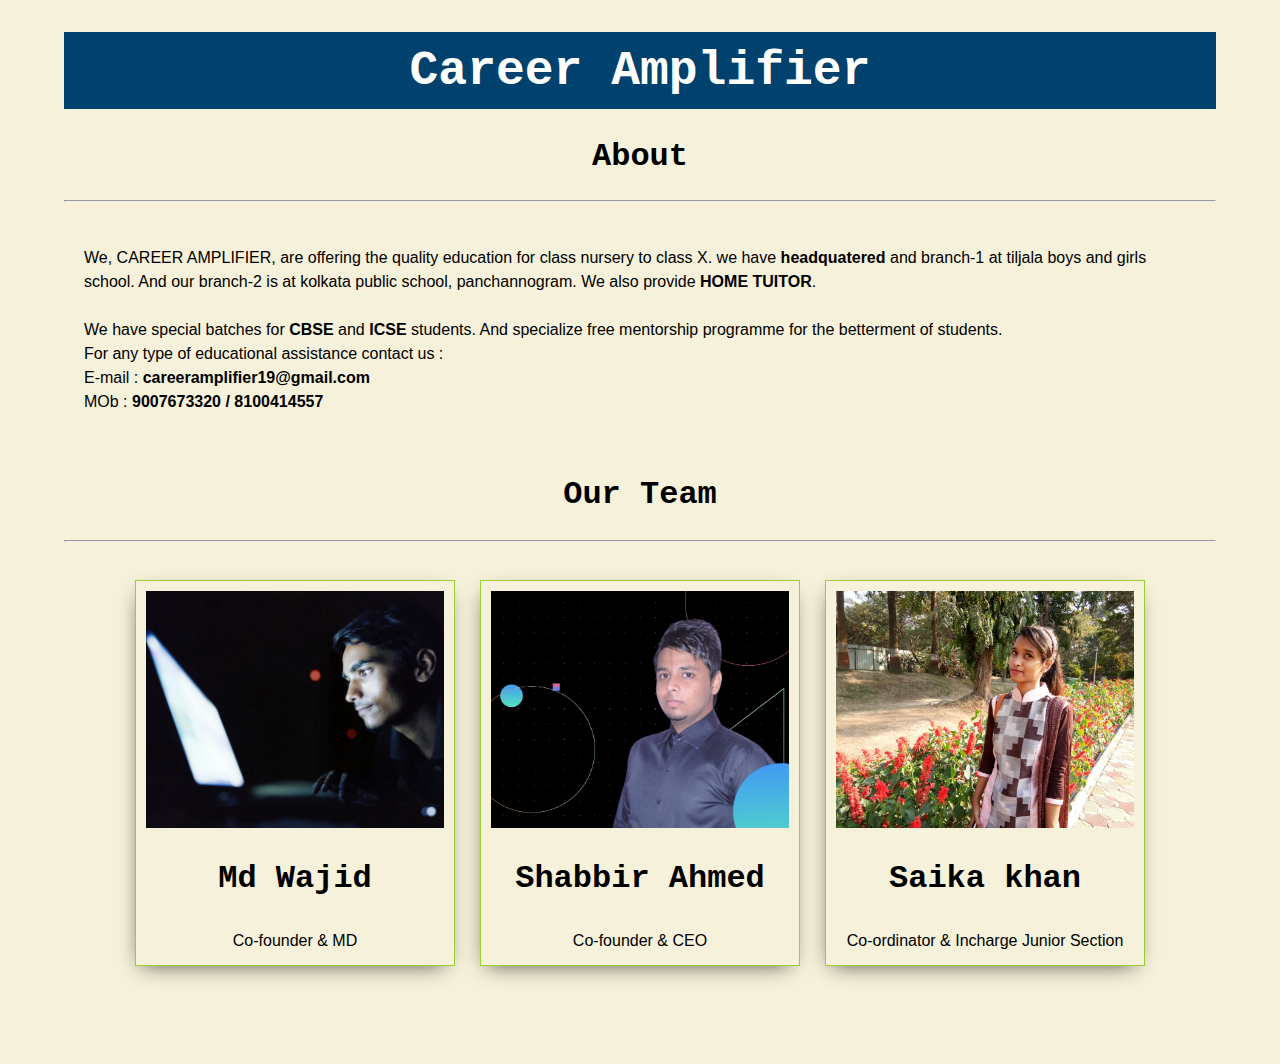
<file: info.html>
<!DOCTYPE html>
<html lang="en">
<head>
    
    <meta charset="UTF-8">
    <meta name="viewport" content="width=device-width, initial-scale=1.0">

    <link rel="stylesheet" href="css/info.css">
    <title> Career Amplifier Info</title>
    <link rel="shortcut icon" href="img/favicon.ico" type="image/x-icon">
</head>
<body>
    <h1 style="text-align: center;">Career Amplifier</h1>
        <h2 style="text-align: center; line-height: 1;">About</h2>
        <hr>
        <div class="text">
           <p>We, CAREER AMPLIFIER, are offering the quality education for class nursery to class X.
               we have <strong>headquatered</strong> and branch-1 at tiljala boys and girls school. And our branch-2 is at kolkata public school, panchannogram.
            We also provide <strong>HOME TUITOR</strong>.<br><br> We have special batches for <strong>CBSE</strong> and <strong>ICSE</strong> students. And specialize free mentorship programme for the betterment of students.
            <br>For any type of educational assistance contact us :<br>E-mail : <strong>careeramplifier19@gmail.com</strong><br>
        MOb : <strong>9007673320 / 8100414557</strong></p>
        </div>

    <div class="info">
        <h2 style="text-align: center;">Our Team</h2>
        <hr>
        <div class="team">
            <div class="post">
                <img class="thumbnail" src="img/team/member1.jpg">
                <h3 class="post-title">Md Wajid</h3>
                <p class="post-intro">Co-founder & MD</p>
            </div>
            <div class="post">
                <img class="thumbnail" src="img/team/member2.jpg">
                <h3 class="post-title">Shabbir Ahmed</h3>
                <p class="post-intro">Co-founder & CEO</p>
            </div>
            <div class="post">
                <img class="thumbnail" src="img/team/member3.jpg">
                <h3 class="post-title">Saika khan</h3>
                <p class="post-intro">Co-ordinator & Incharge Junior Section</p>
            </div>
        </div>
    </div>
</body>
</html>
</file>
<file: css/info.css>
body{
    background: #f5f1da;
    margin: 0;
    padding: 0 5% 5% 5%;
}

p{
    font-family: sans-serif;
    line-height: 1.5;
}

.team{
    display: grid;
    text-align: center;
    grid-template-columns: repeat(auto-fit, 320px);
	gap: 25px;
	justify-content: center;
    padding-bottom: 30px;
    padding-top: 30px;
}
h1{
    background: #00416d;
    color: white;
    padding: 1%;
    font-size: 3rem;
    font-family: monospace;
}

h2, h3{
    font-family: monospace;
    font-size: 2rem;
}

.post{
    border:1px solid yellowgreen;
	-webkit-box-shadow: -2px 7px 21px -9px rgba(0,0,0,0.75);
	-moz-box-shadow: -2px 7px 21px -9px rgba(0,0,0,0.75);
    box-shadow: -2px 7px 21px -9px rgba(0,0,0,0.75);
    padding: 10px;
}

.text{
    padding: 20px;
}

.post:hover{
    transform: scale(1.1);
}
.thumbnail{
	display: block;
	width: 100%;
	height:65%;
	object-fit: cover;
}
</file>
